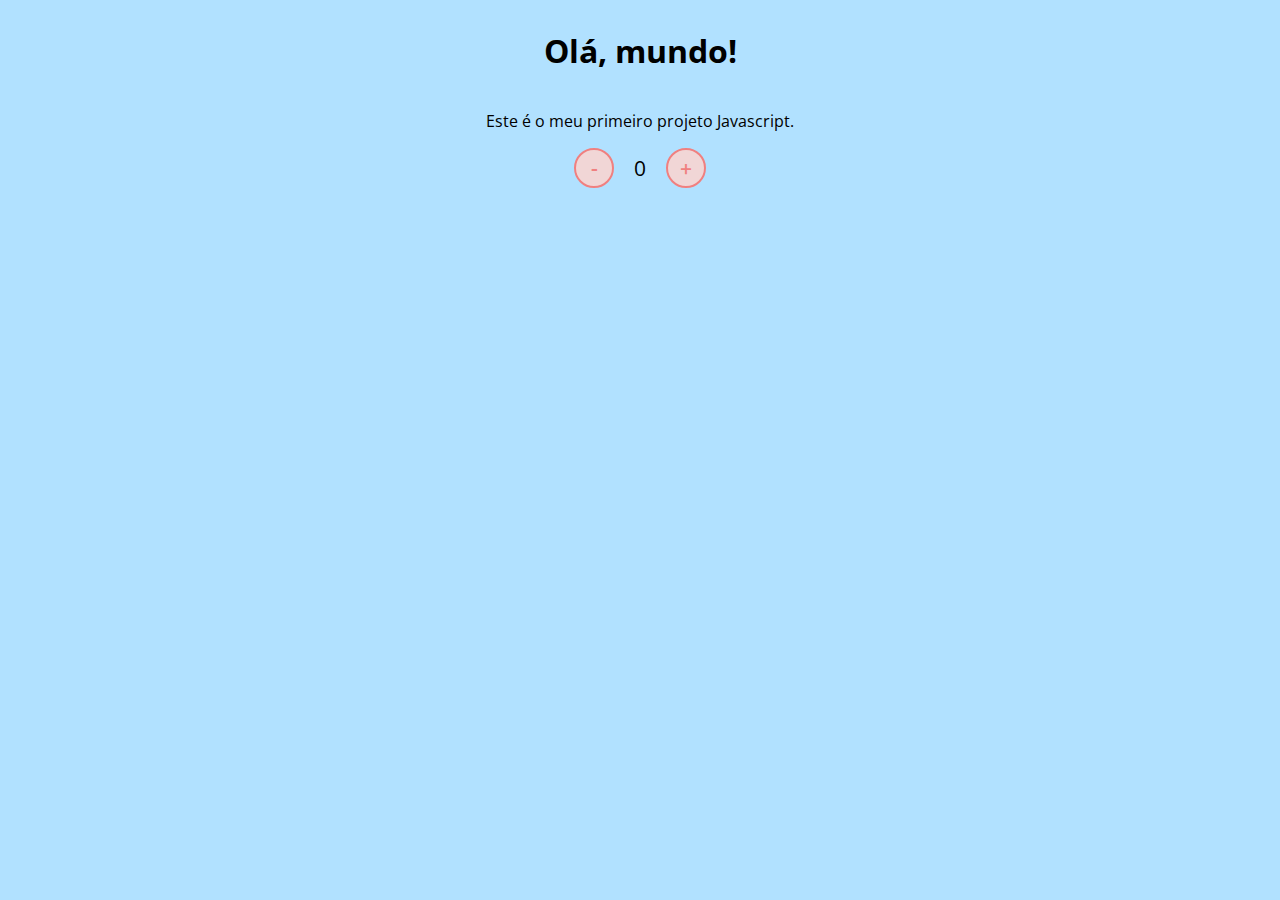
<file: js-introduction/counter/index.html>
<!DOCTYPE html>
<html lang="en">

<head>
    <meta charset="UTF-8">
    <meta http-equiv="X-UA-Compatible" content="IE=edge">
    <meta name="viewport" content="width=device-width, initial-scale=1.0">
    <title>Contador</title>
    <link rel="stylesheet" href="assets/styles/style.css" />
</head>

<body>
    <h1>Olá, mundo!</h1>
    <p>Este é o meu primeiro projeto Javascript.</p>
    <div id="counter">
        <button name="subtrair" onclick="decrement()">-</button>
        <span id="currentNumber">0</span>
        <button name="adicionar" onclick="increment()">+</button>
    </div>
    <script src="assets/scripts/script.js"></script>
</body>

</html>
</file>
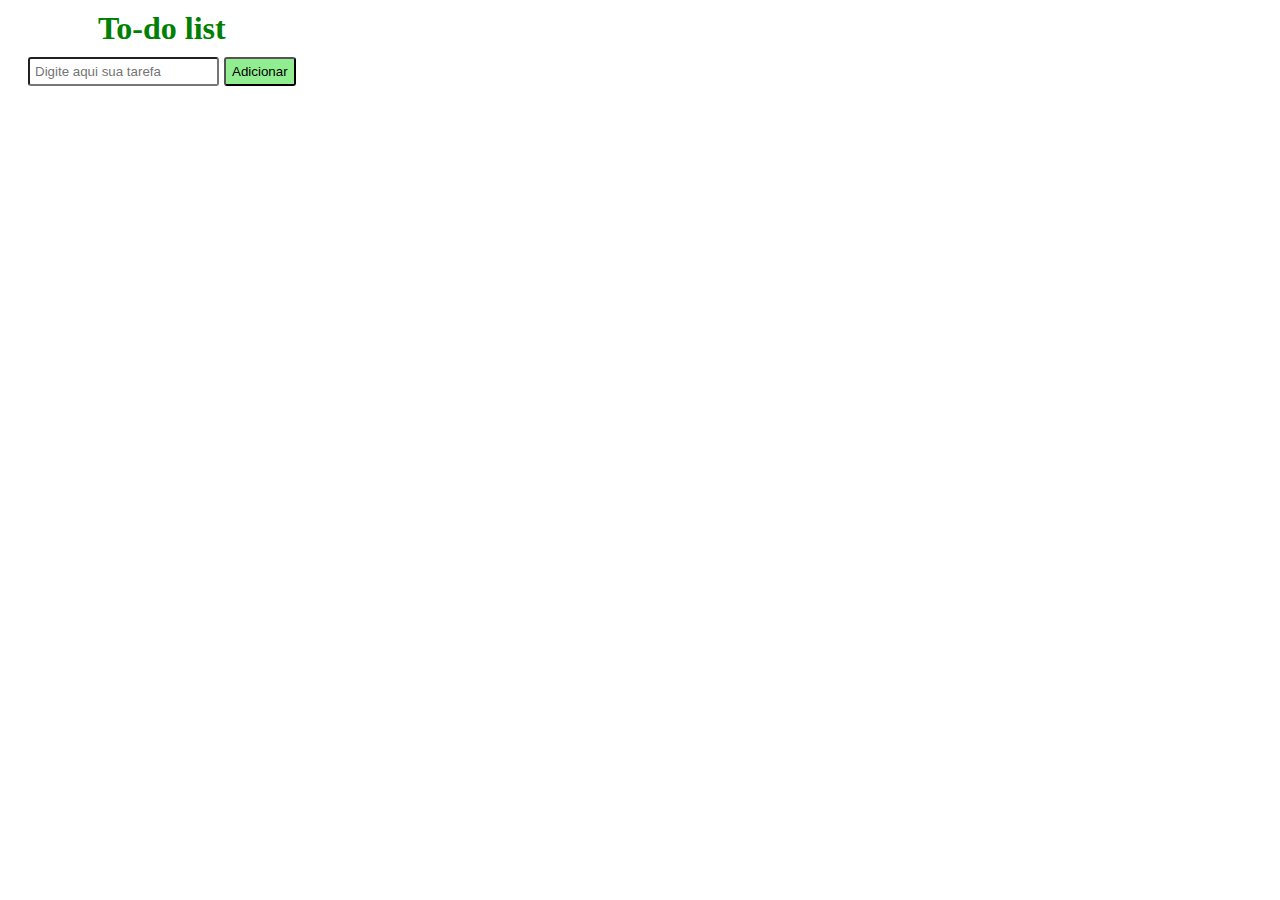
<file: js-introduction/to-do-list/index.html>
<!DOCTYPE html>
<html lang="en">

<head>
    <meta charset="UTF-8">
    <meta http-equiv="X-UA-Compatible" content="IE=edge">
    <meta name="viewport" content="width=device-width, initial-scale=1.0">
    <link rel="stylesheet" href="assets/styles/style.css" />
    <title> To-do list </title>
</head>

<body>

    <div class="flex">
        <div id="list">
            <h1 class="title"> To-do list </h1>
            <form id="task-form" class="flex">
                <label for="task"></label>
                <input id="task-input" type="text" placeholder="Digite aqui sua tarefa" />

                <button type="submit"> Adicionar </button>
            </form>
            <div id="tasks"></div>
        </div>

    </div>
    <script src="assets/scripts/script.js">
    </script>
</body>

</html>
</file>
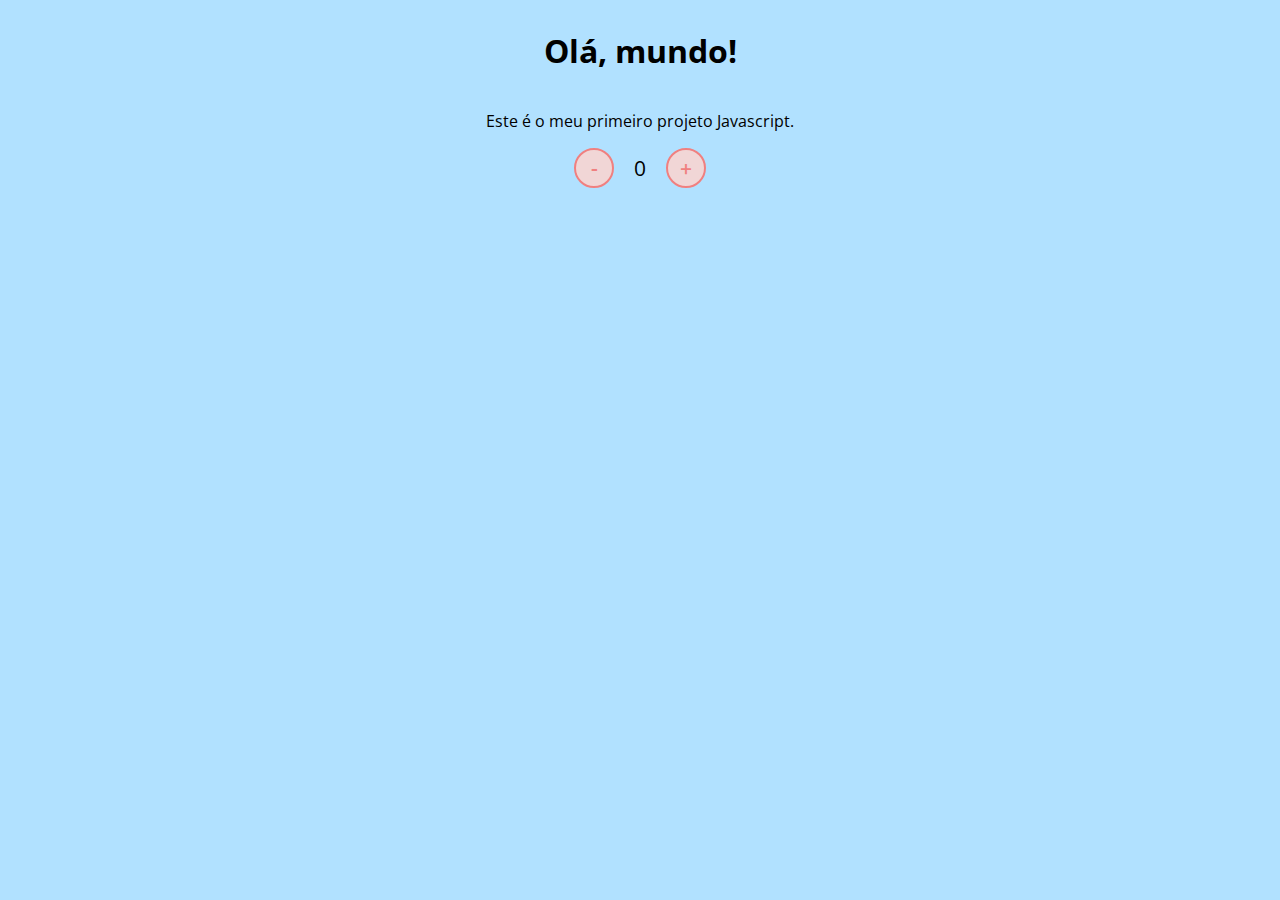
<file: js-introduction/counter/index_red_negatives.html>
<!DOCTYPE html>
<html lang="en">

<head>
    <meta charset="UTF-8">
    <meta http-equiv="X-UA-Compatible" content="IE=edge">
    <meta name="viewport" content="width=device-width, initial-scale=1.0">
    <title>Contador</title>
    <link rel="stylesheet" href="assets/styles/style.css" />
</head>

<body>
    <h1>Olá, mundo!</h1>
    <p>Este é o meu primeiro projeto Javascript.</p>
    <div id="counter">
        <button name="subtrair" onclick="decrement()">-</button>
        <span id="currentNumber">0</span>
        <button name="adicionar" onclick="increment()">+</button>
    </div>
    <script src="assets/scripts/script_red_negatives.js"></script>
</body>

</html>
</file>
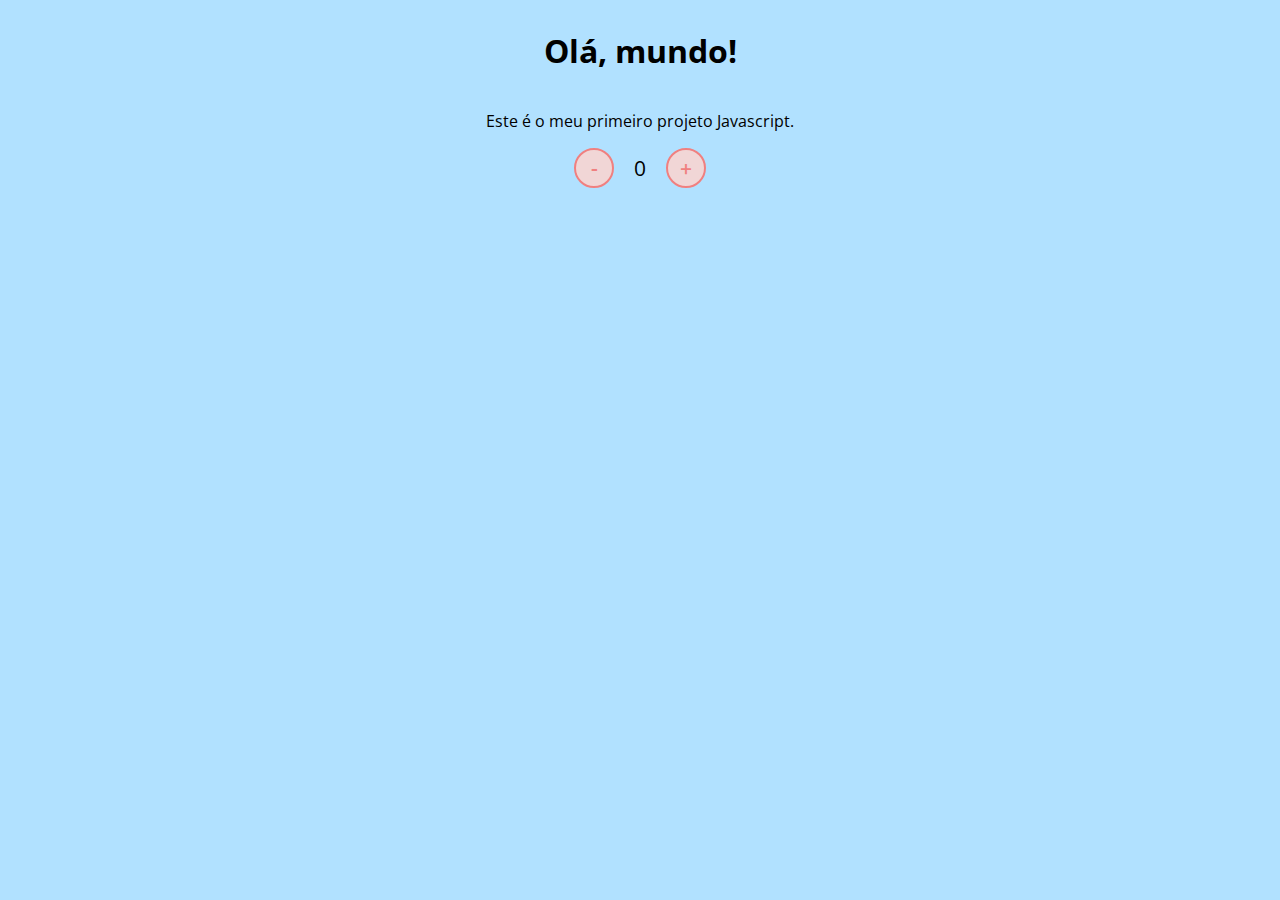
<file: js-introduction/counter/red_negatives.html>
<!DOCTYPE html>
<html lang="en">

<head>
    <meta charset="UTF-8">
    <meta http-equiv="X-UA-Compatible" content="IE=edge">
    <meta name="viewport" content="width=device-width, initial-scale=1.0">
    <title>Contador</title>
    <link rel="stylesheet" href="assets/styles/style.css" />
</head>

<body>
    <h1>Olá, mundo!</h1>
    <p>Este é o meu primeiro projeto Javascript.</p>
    <div id="counter">
        <button name="subtrair" onclick="decrement()">-</button>
        <span id="currentNumber">0</span>
        <button name="adicionar" onclick="increment()">+</button>
    </div>
    <script src="assets/scripts/red_negatives.js"></script>
</body>

</html>
</file>
<file: js-introduction/counter/assets/styles/style.css>
@import url('https://fonts.googleapis.com/css2?family=Open+Sans:wght@300;600&display=swap');
* {
    font-family: 'Open Sans', sans-serif;
}

body {
    display: flex;
    align-items: center;
    justify-content: center;
    flex-direction: column;
    background-color: rgb(177, 225, 255);
}

button {
    height: 40px;
    width: 40px;
    border-radius: 50%;
    border: 2px solid lightcoral;
    background-color: rgb(241, 214, 214);
    color: lightcoral;
    font-size: 16pt;
    font-weight: 600;
    text-align: center;
}

#counter {
    display: flex;
}

#currentNumber {
    display: flex;
    align-items: center;
    margin: 0 20px;
    font-size: 16pt;
}
</file>
<file: js-introduction/to-do-list/assets/styles/style.css>
.flex {
    display: flex;
    margin: 10px;
    text-align: center;
}

.title {
    margin: auto;
    color: green;
}

input {
    border-radius: 3px;
    padding: 5px;
    margin-right: 5px;
}

#task-input {
    color: gray;
}

button {
    background-color: lightgreen;
    border-radius: 3px;
}

#tasks {
    display: flex;
    flex-direction: column;
    margin-top: 20px;
}

.task-item {
    display: flex;
    align-items: center;
    margin-bottom: 10px;
}

:checked+label {
    text-decoration: line-through;
    color: grey;
}
</file>
